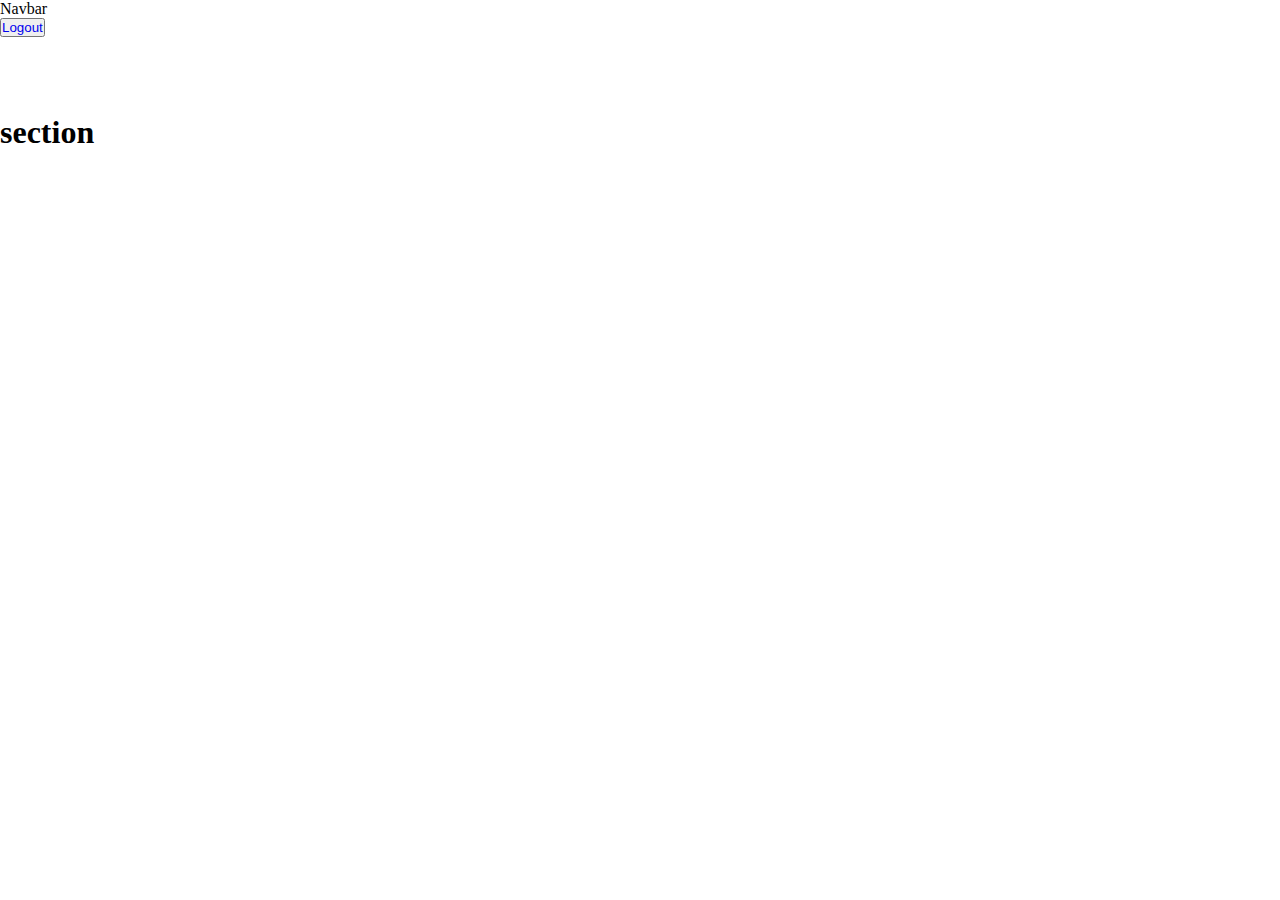
<file: home.html>
<!DOCTYPE html>
<html lang="en">

<head>
    <meta charset="UTF-8">
    <meta name="viewport" content="width=device-width, initial-scale=1.0">
    <title>Home</title>
    <link rel="stylesheet" href="style.css">
    <link href="https://cdn.jsdelivr.net/npm/bootstrap@5.3.6/dist/css/bootstrap.min.css" rel="stylesheet"
        integrity="sha384-4Q6Gf2aSP4eDXB8Miphtr37CMZZQ5oXLH2yaXMJ2w8e2ZtHTl7GptT4jmndRuHDT" crossorigin="anonymous">

</head>

<body>
    <nav class="navbar bg-body-tertiary">
        <div class="container-fluid">
            <a class="navbar-brand">Navbar</a>

            <form class="d-flex" role="search">
                <button class="btn btn-outline-danger" type="submit" onclick="logout()"><a class="logout text-danger

" href="./index.html">Logout</a></button>
            </form>
        </div>
    </nav>
    <section id="container-sec" class="container-sec">

    </section>
    <h1>
        section </h1>
    <section id="container-sec2" class="container-sec2">



    </section>




</body>

<script src="main.js"></script>
<script src="https://cdn.jsdelivr.net/npm/@popperjs/core@2.11.8/dist/umd/popper.min.js"
    integrity="sha384-I7E8VVD/ismYTF4hNIPjVp/Zjvgyol6VFvRkX/vR+Vc4jQkC+hVqc2pM8ODewa9r"
    crossorigin="anonymous"></script>
<script src="https://cdn.jsdelivr.net/npm/bootstrap@5.3.6/dist/js/bootstrap.min.js"
    integrity="sha384-RuyvpeZCxMJCqVUGFI0Do1mQrods/hhxYlcVfGPOfQtPJh0JCw12tUAZ/Mv10S7D"
    crossorigin="anonymous"></script>

</html>
</file>
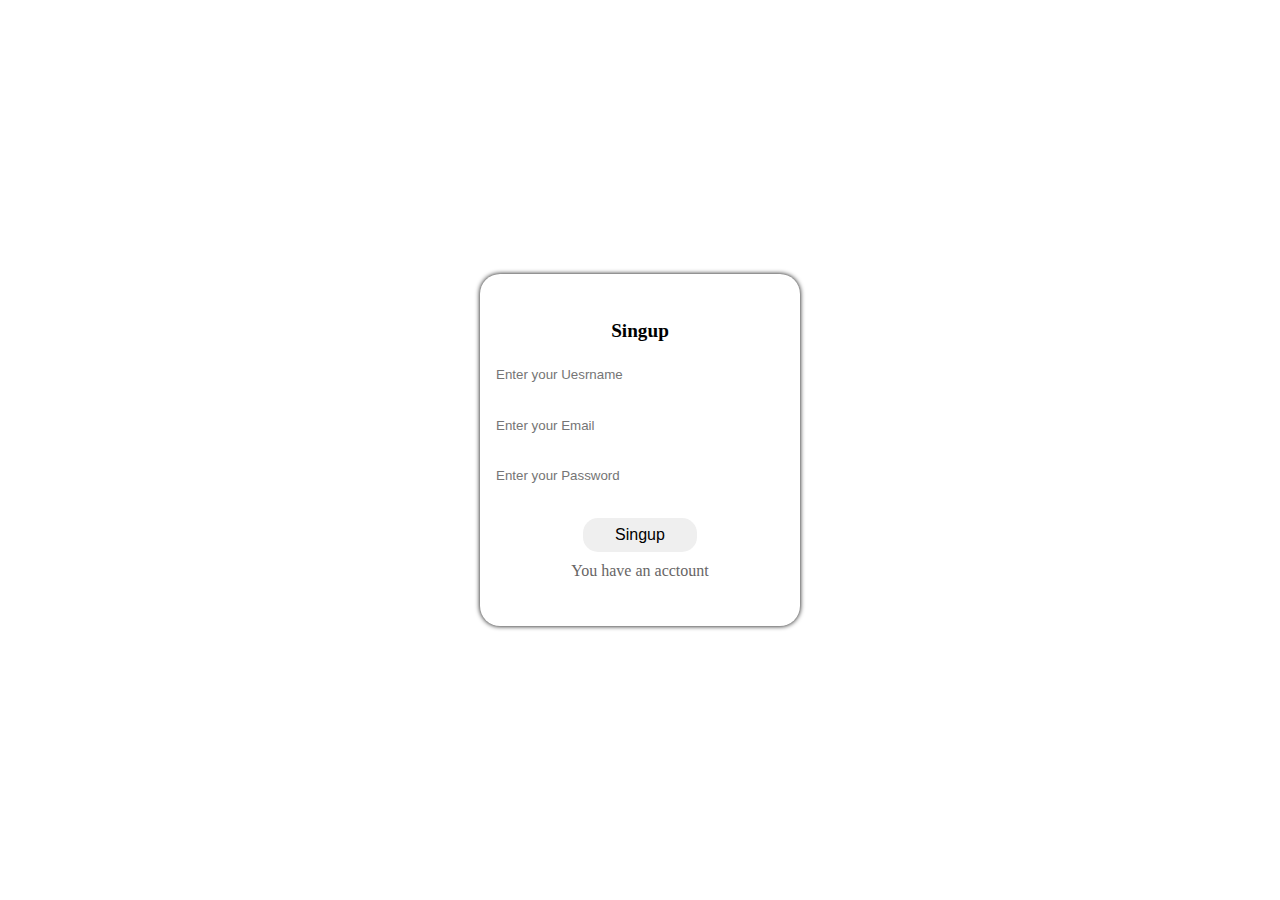
<file: singup.html>
<!DOCTYPE html>
<html lang="en">

<head>
    <meta charset="UTF-8">
    <meta name="viewport" content="width=device-width, initial-scale=1.0">
    <title>Signup</title>
    <link rel="stylesheet" href="style.css">
</head>

<body>
    <section class="login-page">
        <div class="singup">
            <div class="login-card">
                <h4>Singup</h4>
                <input type="text" id="username" placeholder="Enter your Uesrname" required>
                <input type="email" name="" id="email" placeholder="Enter your Email" required>
                <div class="form-group">
                    <input type="password" id="password" placeholder="Enter your Password" required>
                    <p class="err" id="err"></p>
                </div>
                <div class="form-group">
                    <button id="submit" onclick="submit()" class="button">Singup</button>
                    <a href="./index.html">You have an acctount</a>
                </div>
            </div>
        </div>
    </section>
</body>
<script src="singup.js"></script>

</html>
</file>
<file: style.css>
* {
    margin: 0;
    padding: 0;
}

.login-page {
    width: 100%;
    height: 100vh;
    display: flex;
    align-items: center;
}

.welcome {
    width: 60%;
    background-color: #333;
    height: 100%;
    display: flex;
    justify-content: center;
    align-items: center;
    text-align: center;
    color: white;
}

.login {
    height: 100%;
    width: 40%;
    display: flex;
    justify-content: center;
    align-items: center;
}

.login-card {
    width: 20rem;
    height: 22rem;
    display: flex;
    flex-direction: column;
    align-items: center;
    justify-content: center;
    gap: 1rem;
    box-shadow: 0px 0px 5px rgb(0, 0, 0.2);
    border-radius: 20px;

}

.login-card h4 {
    font-size: 1.2rem;
}

.login-card input {
    width: 90%;
    padding: 3%;
    border-radius: 10px;
    border: none;
}

.form-group {
    display: flex;
    flex-direction: column;
    align-items: center;
    justify-content: center;
    width: 100%;
    gap: 10px;

}

.err {
    width: 90%;
    color: rgb(198, 0, 0);
}


.form-group input {
    width: 90%;
    padding: 3%;
    border-radius: 10px;
    border: none;
}

.button {
    padding: 0.5rem 2rem;
    border-radius: 15px;
    border: none;
    font-size: 1rem;
}

.form-group a {
    text-decoration: none;
    color: rgb(103, 101, 101);
}

.singup {
    height: 100%;
    width: 100%;
    display: flex;
    justify-content: center;
    align-items: center;
}

.logout {
    text-decoration: none;
}

.container-sec {
    width: 100%;
    display: flex;
    flex-wrap: wrap;
    justify-content: center;
    align-items: center;
    gap: 1.3rem;
    margin: 3% 0%;

}

.card-contre {
    width: 22rem;
    height: 25rem;
    display: flex;
    flex-direction: column;
    align-items: center;
    justify-content: start;
    border-radius: 15px;
    box-shadow: 0px 0px 5px rgb(0, 0, 0.2);
}

.card-contre:hover {
    transform: scale(1.03);
}

.imgae-card {
    width: 100%;
    height: 50%;

}

.imgae-card img {
    width: 100%;
    height: 100%;
    border-radius: 15px;

}

.contant {
    display: flex;
    flex-direction: column;
    justify-content: center;
    width: 90%;

}

.card-contre-2 {
    border: #333 1px solid;
    width: 20rem;
    height: 18rem;
    display: flex;

    flex-direction: column;
    align-items: center;
    justify-content: start;
}

.container-sec2 {
    width: 100%;
    display: flex;
    justify-content: center;
    align-items: center;
    flex-wrap: wrap;
}

ul {
    list-style: none;
    display: flex;
    gap: 0.5rem;
}
</file>
